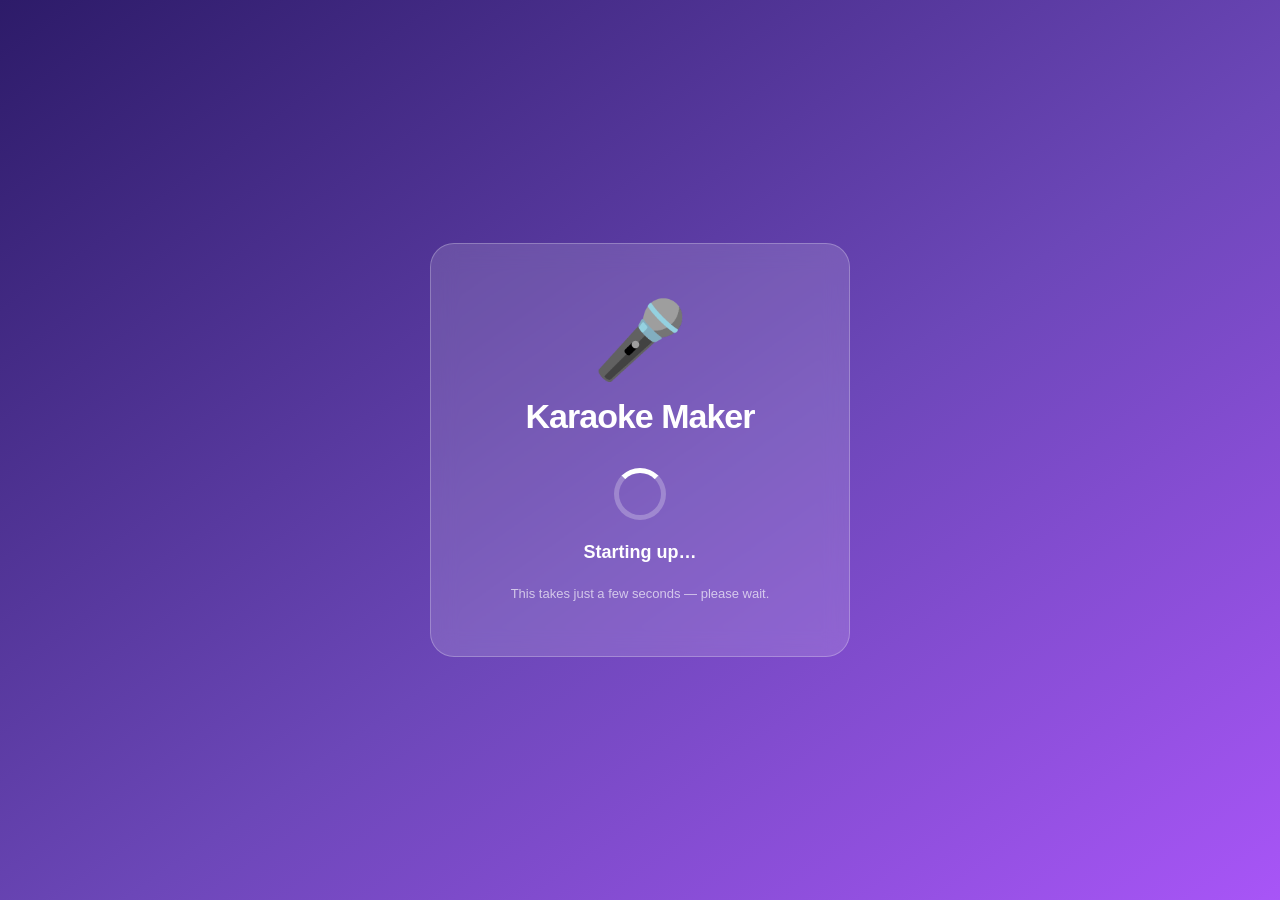
<file: loading.html>
<!DOCTYPE html>
<html lang="en">
<head>
  <meta charset="UTF-8" />
  <meta name="viewport" content="width=device-width, initial-scale=1.0" />
  <title>Karaoke Maker — Starting…</title>
  <style>
    *, *::before, *::after { box-sizing: border-box; margin: 0; padding: 0; }

    body {
      font-family: -apple-system, BlinkMacSystemFont, "Segoe UI", Roboto, sans-serif;
      background: linear-gradient(145deg, #2d1b69 0%, #6c47b8 55%, #a855f7 100%);
      min-height: 100vh;
      display: flex;
      align-items: center;
      justify-content: center;
      padding: 20px;
    }

    .card {
      background: rgba(255,255,255,0.14);
      backdrop-filter: blur(12px);
      -webkit-backdrop-filter: blur(12px);
      border: 1px solid rgba(255,255,255,0.25);
      border-radius: 24px;
      padding: 52px 44px;
      max-width: 420px;
      width: 100%;
      text-align: center;
      color: #fff;
    }

    .mic {
      font-size: 76px;
      display: block;
      margin-bottom: 12px;
      animation: bounce 2s ease-in-out infinite;
    }
    @keyframes bounce {
      0%, 100% { transform: translateY(0);     }
      50%       { transform: translateY(-10px); }
    }

    h1 { font-size: 34px; font-weight: 800; letter-spacing: -1px; margin-bottom: 32px; }

    .spinner {
      width: 52px; height: 52px;
      border: 5px solid rgba(255,255,255,0.25);
      border-top-color: #fff;
      border-radius: 50%;
      animation: spin 0.85s linear infinite;
      margin: 0 auto 22px;
      transition: border-top-color 0.4s;
    }
    .spinner.done { border-top-color: #4caf50; animation: none; }
    @keyframes spin { to { transform: rotate(360deg); } }

    #status { font-size: 18px; font-weight: 600; margin-bottom: 8px; min-height: 28px; }

    .note { font-size: 13px; opacity: 0.65; margin-top: 14px; line-height: 1.6; }

    #manual-link { margin-top: 24px; display: none; }
    #manual-link a {
      color: #fff;
      font-weight: 700;
      font-size: 16px;
      background: rgba(255,255,255,0.2);
      padding: 12px 26px;
      border-radius: 10px;
      text-decoration: none;
      display: inline-block;
    }
    #manual-link a:hover { background: rgba(255,255,255,0.32); }
  </style>
</head>
<body>
  <div class="card">
    <span class="mic">&#127908;</span>
    <h1>Karaoke Maker</h1>
    <div class="spinner" id="spinner"></div>
    <p id="status">Starting up&hellip;</p>
    <p class="note">This takes just a few seconds &mdash; please wait.</p>
    <div id="manual-link">
      <p style="margin-bottom:12px; font-size:14px; opacity:.8">Taking a while? Click below:</p>
      <a href="http://127.0.0.1:5000">Open Karaoke Maker &rarr;</a>
    </div>
  </div>

  <script>
    var tries   = 0;
    var maxTries = 60;   // ~30 seconds total

    function tryConnect() {
      tries++;

      // mode:'no-cors' lets file:// pages reach localhost without CORS errors.
      // The response is opaque but the promise resolves if the server is up.
      fetch('http://127.0.0.1:5000/', { mode: 'no-cors' })
        .then(function () {
          document.getElementById('status').textContent  = 'Ready! Opening…';
          document.getElementById('spinner').className   = 'spinner done';
          setTimeout(function () {
            window.location.href = 'http://127.0.0.1:5000';
          }, 350);
        })
        .catch(function () {
          if (tries < maxTries) {
            if (tries === 12) {
              document.getElementById('status').textContent = 'Almost ready…';
            }
            setTimeout(tryConnect, 500);
          } else {
            document.getElementById('status').textContent = 'Taking longer than expected.';
            document.getElementById('manual-link').style.display = 'block';
          }
        });
    }

    tryConnect();
  </script>
</body>
</html>
</file>
